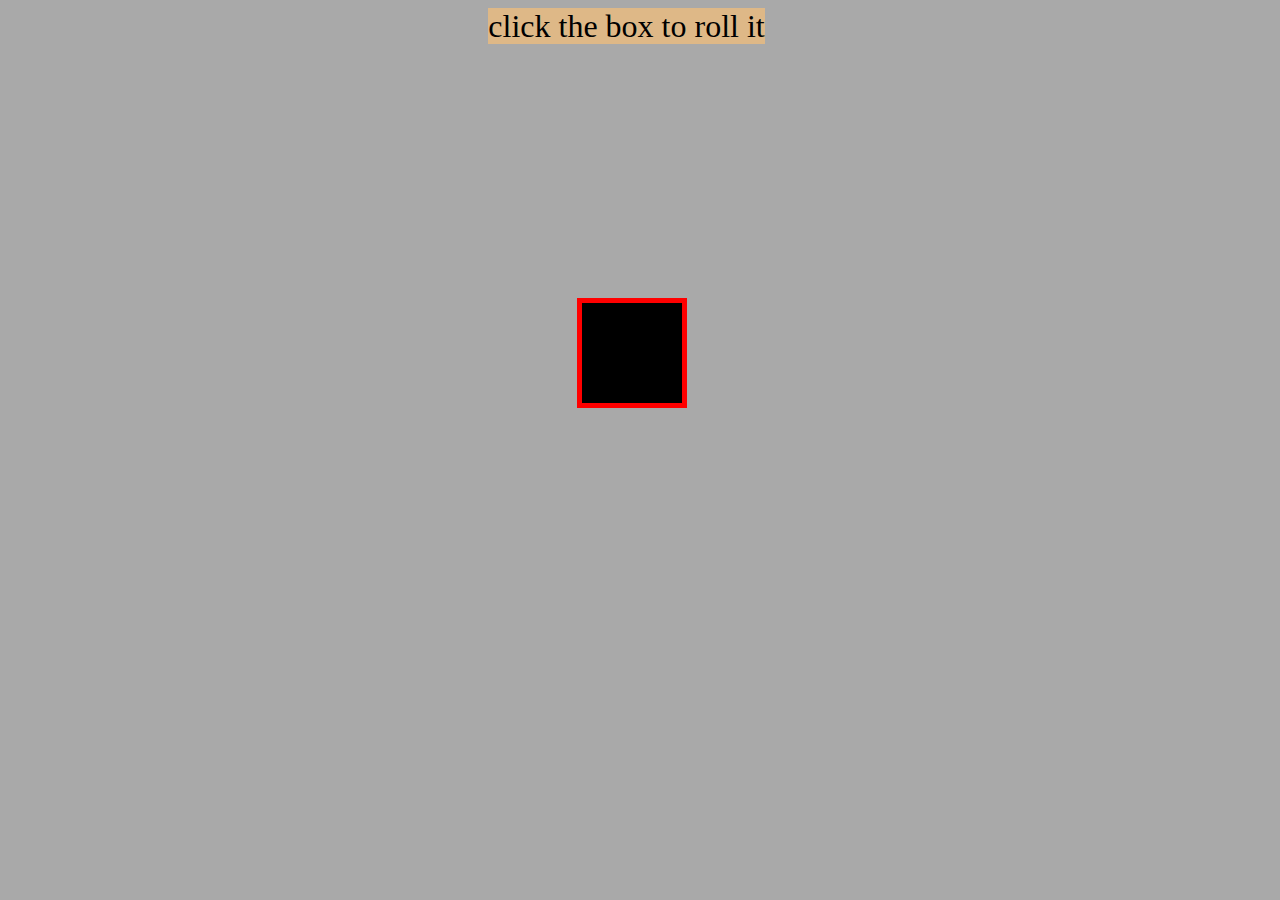
<file: dice.html>
<!DOCTYPE html>
<html>
<head>
	<title>Dice Roll</title>
	<style>
        body{
            background-color: darkgrey;
        }
		.dice {
            margin-left: 45%;
            margin-top: 20%;
			display: inline-block;
			width: 100px;
			height: 100px;
			background-color: rgb(0, 0, 0);
			border: 5px solid rgb(255, 0, 0);
            color: aliceblue;
			text-align: center;
			font-size: 72px;
			line-height: 100px;
			cursor: pointer;
		}
        .box{
            margin-left: 38%;
            margin-bottom: 20%;
            background-color: burlywood;
            color: black;
            font-size: 32px;
        }
	</style>
</head>
<body>
    <span class="box">click the box to roll it</span>
	<div class="dice" id="dice"></div>
	<script>
		var dice = document.getElementById("dice");
		dice.addEventListener("click", function() {
			var roll = Math.floor(Math.random() * 6) + 1;
			dice.innerHTML = roll;
		});
	</script>
</body>
</html>
</file>
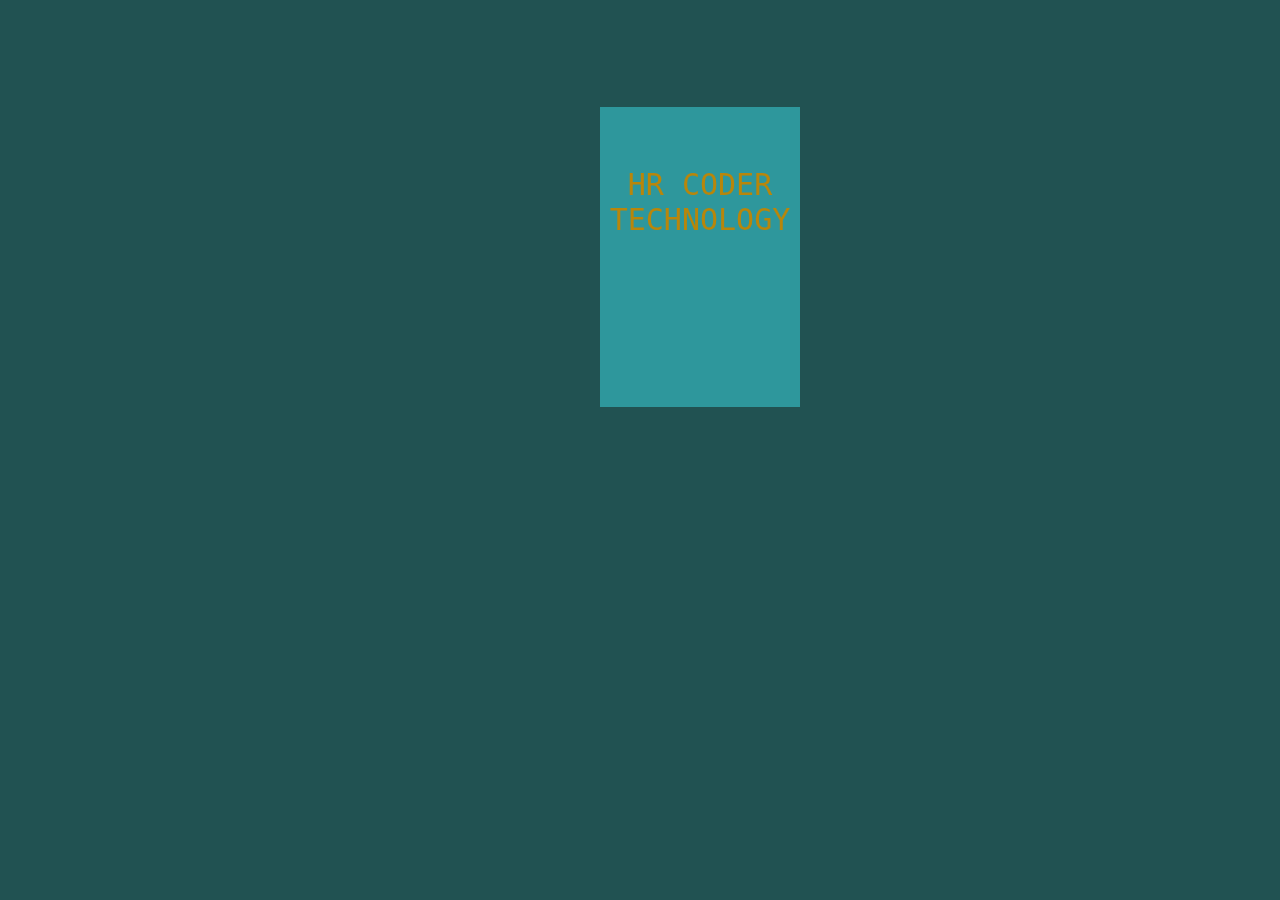
<file: new crd.html>
<!DOCTYPE html>
<html>
<head>
	<title>Playing Card Animation</title>
	<style>
        body{
            background-color: rgb(33, 82, 82);

        }
		.card-container {
			position: relative;
			width: 200px;
			height: 300px;
			perspective: 1000px;
		}
		.card {
			position: absolute;
            content: "";
            width: 108%;
            height: 106%;
            border-radius: 8px;
            background-image: linear-gradient(var(--rotate), #5ddcff, #3c67e3 43%, #4e00c2);
            position: absolute;
            z-index: -1;
            top: -3%;
            left: -3%;
            animation: spin 2.5s linear infinite;
            top: 69px;
             left: 592px;
			width: 100%;
			height: 100%;
			transform-style: preserve-3d;
			transition: transform 0.6s;
		}
		.card:hover {
			transform: rotateY(180deg);
		}
		.card .front {
			position: absolute;
			top: 0;
			left: 0;
			width: 100%;
			height: 100%;
           background-image: linear-gradient(var(--rotate), #5ddcff, #3c67e3 43%, #4e00c2) ;
            text-align: center;
            margin-top: 30PX;
            color: darkgoldenrod;
			background-color: rgb(46, 151, 156);
			backface-visibility: hidden;
		}
        pre{font-size: 30PX;}
        .TXT{ margin-top: 30%; 
        font-size: 50%;}
        .TT{margin-top: 30%;
            font-size: large;

        }
		.card .back {
			position: absolute;
			top: 49PX;
			left: 0;
			width: 100%;
			height: 100%;
            color: blanchedalmond;
            background-image: linear-gradient(var(--rotate), #935dff, #92e33c 43%, #db670e) ;
			transform: rotateY(180deg);
			backface-visibility: hidden;
		}
        @keyframes spin {
            0% {
                --rotate: 360deg;
            }

            100% {
                --rotate: 360deg;
            }
        }

	</style>
</head>
<body>
	<div class="card-container">
		<div class="card">
			<div class="front">
				<p class="TXT">

                    <pre>
HR CODER
TECHNOLOGY
                    </pre>
                
                </p>
			</div>
			<div class="back">
				<p class="TT" >WEB DESGINER
                    PROGRAMER 
                    CODER
                </p>
			</div>
		</div>
	</div>
</body>
</html>
</file>
